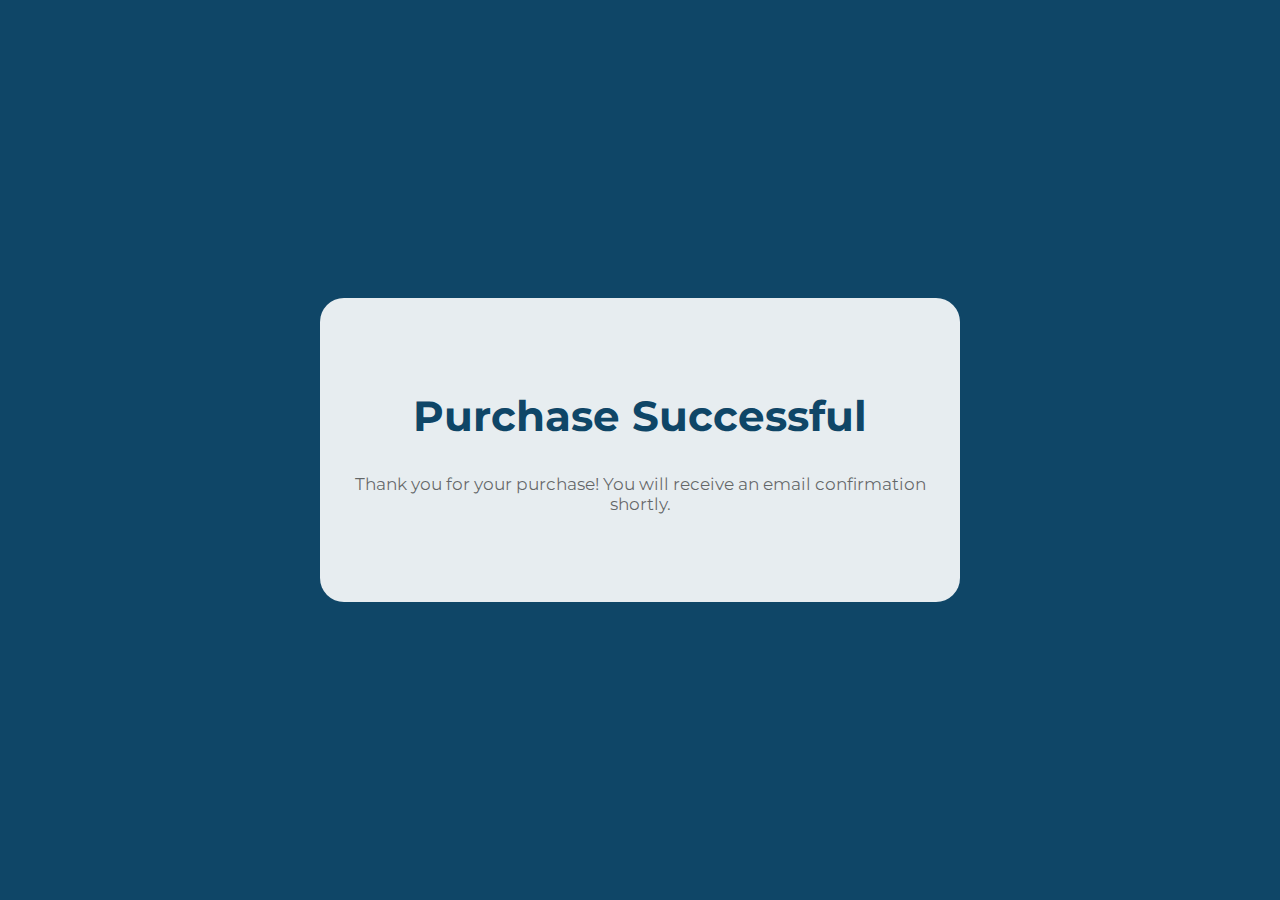
<file: buynow.html>
<!DOCTYPE html>
<html lang="en">
<head>
  <meta charset="UTF-8">
  <meta name="viewport" content="width=device-width, initial-scale=1.0">
  <link href="https://fonts.googleapis.com/css?family=Montserrat:400,700" rel="stylesheet">
  <link rel="stylesheet" href="main2.css">
  <title>Purchase Successful</title>
</head>
<body>
  <div class="success-container">
    <h1 class="success-heading">Purchase Successful</h1>
    <p class="success-message">Thank you for your purchase! You will receive an email confirmation shortly.</p>
  </div>
</body>
</html>
</file>
<file: main2.css>
:root {
    --background-dark: #0f4667;
    --text-light: rgba(10, 10, 10, 0.6);
    --text-lighter: rgba(255,255,255,0.9);
    --spacing-s: 8px;
    --spacing-m: 16px;
    --spacing-l: 24px;
    --spacing-xl: 32px;
    --spacing-xxl: 64px;
    --width-container: 1700px;
  }
  
  * {
    box-sizing: border-box;
  }
  
  html {
    font-family: 'Montserrat', sans-serif;
    font-size: 14px;
  }
  
  body {
    background-color: var(--background-dark);
    display: flex;
    justify-content: center;
    align-items: center;
    height: 100vh;
    margin: 0;
  }
  
  .success-container {
    background-color: var(--text-lighter);
    border-radius: var(--spacing-l);
    padding: var(--spacing-xxl) var(--spacing-l);
    text-align: center;
    width: 50%;
  }
  
  .success-heading {
    color: var(--background-dark);
    font-size: 3rem;
    margin-bottom: var(--spacing-xl);
  }
  
  .success-message {
    color: var(--text-light);
    font-size: 1.2rem;
    margin-bottom: var(--spacing-l);
  }
</file>
